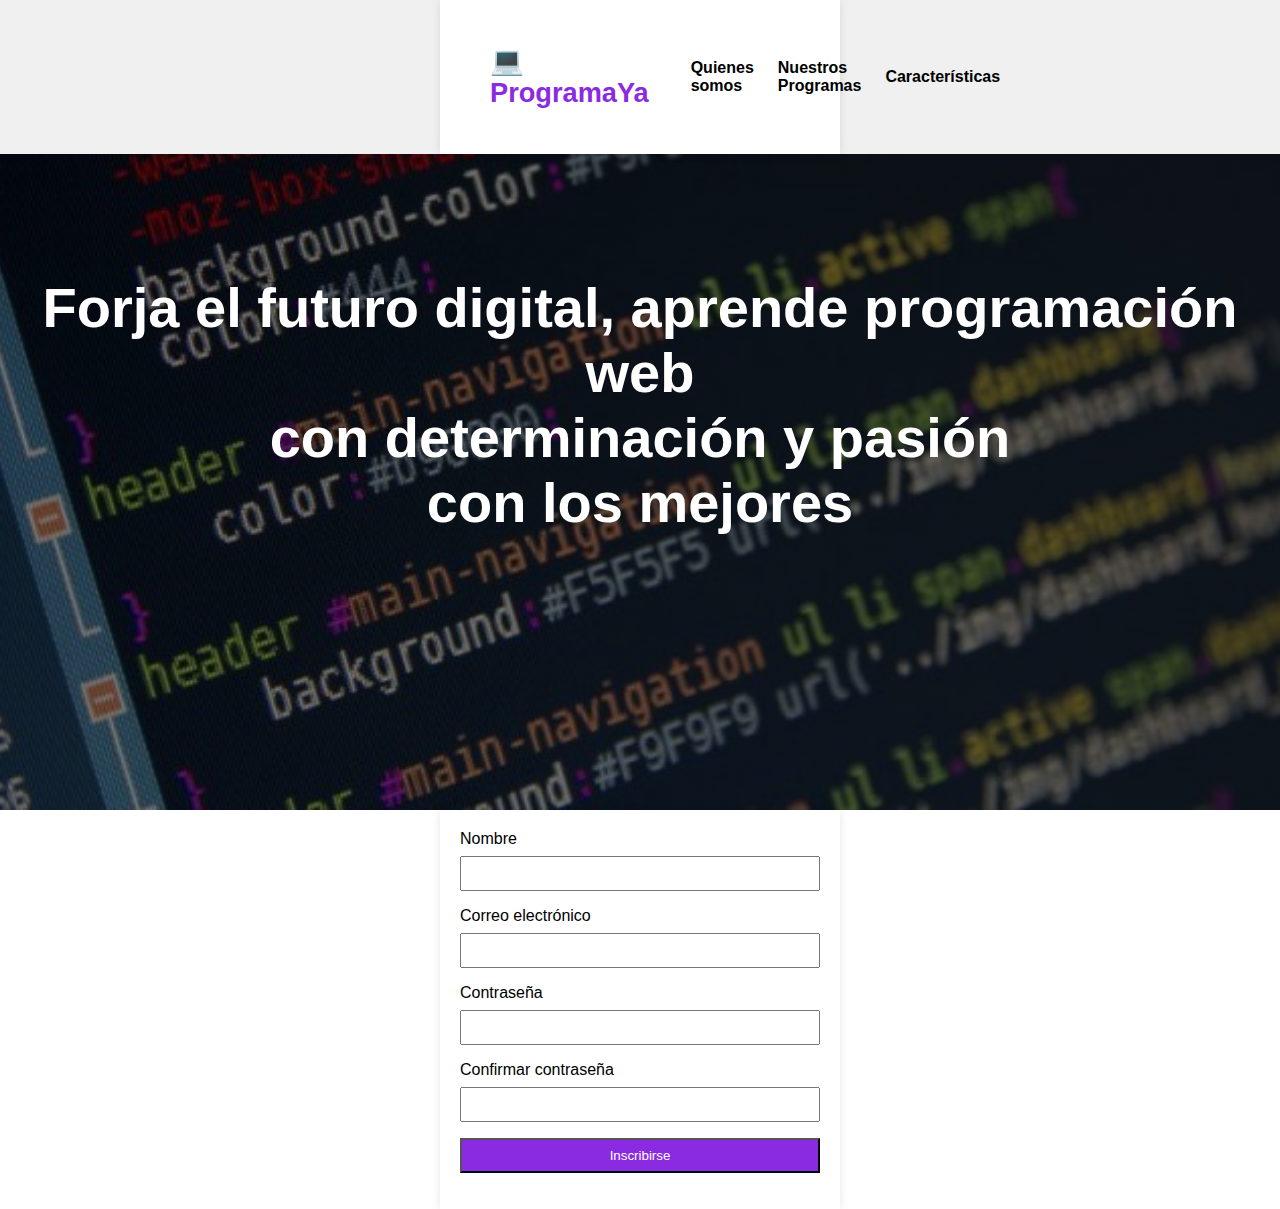
<file: form.html>
<!DOCTYPE html>
<html lang="es">

<head>
    <meta charset="UTF-8">
    <meta http-equiv="X-UA-Compatible" content="IE=edge">
    <meta name="viewport" content="width=device-width, initial-scale=1.0">
    <title>💻 ProgramaYa</title>
    <link rel="stylesheet" href="style.css">
    <link rel="icon" href="imagenes/icono.png">
    <link href="https://cdn.jsdelivr.net/npm/bootstrap@5.3.2/dist/css/bootstrap.min.css" rel="stylesheet"
        integrity="sha384-T3c6CoIi6uLrA9TneNEoa7RxnatzjcDSCmG1MXxSR1GAsXEV/Dwwykc2MPK8M2HN" crossorigin="anonymous">
</head>

<body>
    <header>
        <div class="container">
            <p class="logo">💻 ProgramaYa</p>
            <nav>
                <a href="index.html">Quienes somos</a>
                <a href=index.html">Nuestros Programas</a>
                <a href="index.html">Características</a>
            </nav>
        </div>
    </header>
    <section id="code">
        <h1>Forja el futuro digital, aprende programación web <br> con determinación y pasión<br>con los mejores</h1>
    </section>

        <div class="container">
            <form id="registrationForm">
                <label for="nombre">Nombre</label>
                <input type="text" id="nombre" name="nombre" required>
    
                <label for="email">Correo electrónico</label>
                <input type="email" id="email" name="email" required>
    
                <label for="password">Contraseña</label>
                <input type="password" id="password" name="password" required>
    
                <label for="confirmPassword">Confirmar contraseña</label>
                <input type="password" id="confirmPassword" name="confirmPassword" required>
    
                <input type="submit" value="Inscribirse">
            </form>
        </div>

</body>
</file>
<file: style.css>
*{
    box-sizing: border-box;
}

html{
    scroll-behavior: smooth;
}

body{
    font-family: 'roboto', sans-serif;
    margin: 0;
}

h1{font-size: 2.25em;}
h2{font-size: 1.7em;}
h3{font-size: 1.25em;}
p{font-size: 1em;}
ul{list-style: none;}
li{font-size: 1.25em;}
a{font-size: 1em;}

button{
    font-size: 1em;
    font-weight: bold;
    padding: 10px 20px;
    border-radius: 5px;
    border: 1.5px solid rgba(0,0,0,0.5);
    box-shadow: 2px 2px 10px rgba(0,0,0,0.5);
    color: white;
    background-color: blueviolet;
}

button:hover{
    background-color: rgb(101,33,165);
    transition: all ease 500ms;
    transform:scale(1.2);
}

.container{
    max-width: 1400px;
    margin: auto;
}

.color-acento{ color: blueviolet;}

header{
    background-color: rgb(240,240,240);
}

header .logo{
    margin: 0;
    padding: 25px 30px;
    font-weight: bold;
    color: blueviolet;
    font-size: 1.7em;
}

header .logo-form {
    margin: 0;
    padding: 5px 10px;
    font-weight: bold;
    color: blueviolet;
    font-size: 1.7em;
}

header .container{
    display: flex;
    flex-direction: column;
    align-items: center;
}

header nav{
    display: flex;
    flex-direction: column;
    align-items: center;
    padding-bottom: 25px; 
}

header a{
    padding: 5px 12px;
    text-decoration: none;
    font-weight: bold;
    color: black; 
}

header a:hover{
    color: blueviolet;
}


#hero{
    display: flex;
    align-items: center;
    justify-content: center;
    text-align: center;
    flex-direction: column;
    height: 90vh;
    background-image: linear-gradient(
        0deg, 
        rgba(0,0,0,0.5),
        rgba(0,0,0,0.5)
    )
    ,url(imagenes/hero.jpg);
    background-repeat: no-repeat;
    background-size: cover;
    background-position: center center;
}

#hero h1{
    color: white;
}


#code{
    display: flex;
    align-items: center;
    justify-content: center;
    text-align: center;
    flex-direction: column;
    height: 90vh;
    background-image: linear-gradient(
        0deg, 
        rgba(0,0,0,0.5),
        rgba(0,0,0,0.5)
    )
    ,url(imagenes/code.jpg);
    background-repeat: no-repeat;
    background-size: cover;
    background-position: center center;
}

#code h1{
    color: white;
}


#somos-proya .container{
    text-align: center;
    padding: 100px 12px;
}

#nuestros-programas{
    background-color: rgb(30, 30, 30);
    color: white;
    text-align: center;
}

#nuestros-programas .container{
    padding: 150px 12px;
}

#nuestros-programas h2{
    margin-top: 0;
}

#nuestros-programas p{
    display: none;
}

#nuestros-programas .carta{
    background-position: center center;
    background-size: cover;
    padding: 50px;
    margin: 20px;
    border-radius: 10px;
}

.carta:first-child{
    background-image: linear-gradient(
        0deg, 
        rgba(0,0,0,0.5),
        rgba(0,0,0,0.5)
    )
    ,url(imagenes/front-end.jpg);
}

.carta:nth-child(2){
    background-image: linear-gradient(
        0deg, 
        rgba(0,0,0,0.5),
        rgba(0,0,0,0.5)
    )
    ,url(imagenes/full-stack.jpg);
}

.carta:nth-child(3){
    background-image: linear-gradient(
        0deg, 
        rgba(0,0,0,0.5),
        rgba(0,0,0,0.5)
    )
    ,url(imagenes/python.jpg);
}

#caracteristicas .container{
    text-align: justify;
    padding: 100px 12px;
}

#caracteristicas li{
    margin: 16px 0px;
    font-weight: bold;
    font-size: 1em;
}

#aplica-ya{
    display: flex;
    flex-direction: column;
    justify-content: center;
    align-items: center;
    text-align: center;
    background-color: rgb(30, 30, 30);
    color: white;
    height: 50vh;
}

.maps {
    display: flex;
}

.iconos {
    padding: 20px;
    display: flex;
    justify-content: end;
    flex-direction: row;
    gap: 25px;
}

.iconos a {
    transition: all ease 300ms;
}

.iconos a:hover {
    transform:scale(1.2);
}

.controls {
    width: 100%;
    padding: 10px;
    border-radius: 5px;
    margin-bottom: 16px;
    border: 1px solid blueviolet;
}


.container {
    max-width: 400px;
    width: 100%;
    padding: 20px;
    box-sizing: border-box;
    background-color: #fff;
    box-shadow: 0 0 10px rgba(0, 0, 0, 0.1);
}

form {
    display: flex;
    flex-direction: column;
}

label {
    margin-bottom: 8px;
}

input {
    margin-bottom: 16px;
    padding: 8px;
}

input[type="submit"] {
    background-color: blueviolet;
    color: white;
    cursor: pointer;
}

input[type="submit"]:hover {
    background-color: blueviolet;
}


footer{
    background-color: rgb(230, 230, 230);
}

footer p{
    margin: 0px;
    padding: 12px;
    color: rgb(100, 100, 100);
}

footer .container{
    height: 100px;
    display: flex;
    justify-content: left;
    align-items: flex-end;
}

@media (min-width: 720px){
    header{
        position: fixed;
        width: 100%;
    }

    header .container{
        flex-direction: row;
        justify-content: space-between;
    }  
    
    header nav{
        flex-direction: row;
        padding-bottom: 0px;
        padding-right: 20px;
    }

    #hero h1{
        font-size: 3.5em;
    }
    
    #code h1{
        font-size: 3.5em;
    }

    #somos-proya .container{
        display: flex;
        justify-content: center;
    }
    
    #somos-proya .texto{
        width: 50%;
        max-width: 600px;
        text-align: initial;
        padding-left: 30px;
        display: flex;
        flex-direction: column;
        justify-content: center;
    }
    
    #somos-proya .img-container{
        background-image: url(imagenes/somos-proya.jpg);
        background-size: cover;
        background-position: center center;
        height: 500px;
        width: 400px;
    }
    
    #nuestros-programas .programas{
        display: flex;
        justify-content: center;
    }

    #nuestros-programas h2{
        font-size: 3.5em;
    }
    
    #nuestros-programas p{
        display: block;
        margin-bottom: 30px;
    }
    
    #nuestros-programas .carta{
        padding: 50px ;
        background-size: 100% 110px;
        background-repeat: no-repeat;
        background-position-y: 0;
        background-color: rgba(50,50,50,0.5);
    }
    
    .carta:first-child{
        background-image: linear-gradient(
            0deg, 
            rgba(0,0,0,0.5),
            rgba(0,0,0,0.5)
        )
        ,url(imagenes/front-end-cropped.jpg);
    }
    
    .carta:nth-child(2){
        background-image: linear-gradient(
            0deg, 
            rgba(0,0,0,0.5),
            rgba(0,0,0,0.5)
        )
        ,url(imagenes/full-stack-cropped.jpg);
    }
    
    .carta:nth-child(3){
        background-image: linear-gradient(
            0deg, 
            rgba(0,0,0,0.5),
            rgba(0,0,0,0.5)
        )
        ,url(imagenes/python-cropped.jpg);
    }
    
    #caracteristicas{
        background-image: url(imagenes/background-2.jpg);
        background-repeat: no-repeat;
        background-size: 300px 200px;
        background-position: calc(100vw - 250px) 80px;
    }
    
    #caracteristicas .container{
        text-align: initial;
    }
    
    #caracteristicas ul{
        margin-left: 10px;
    }

    #aplica-ya h2{
        font-size: 3.5em;
    }
}




@media (min-width: 1200px) {
    #caracteristicas{
        background-position-x: calc(100vw - 800px);
    }
}
</file>
